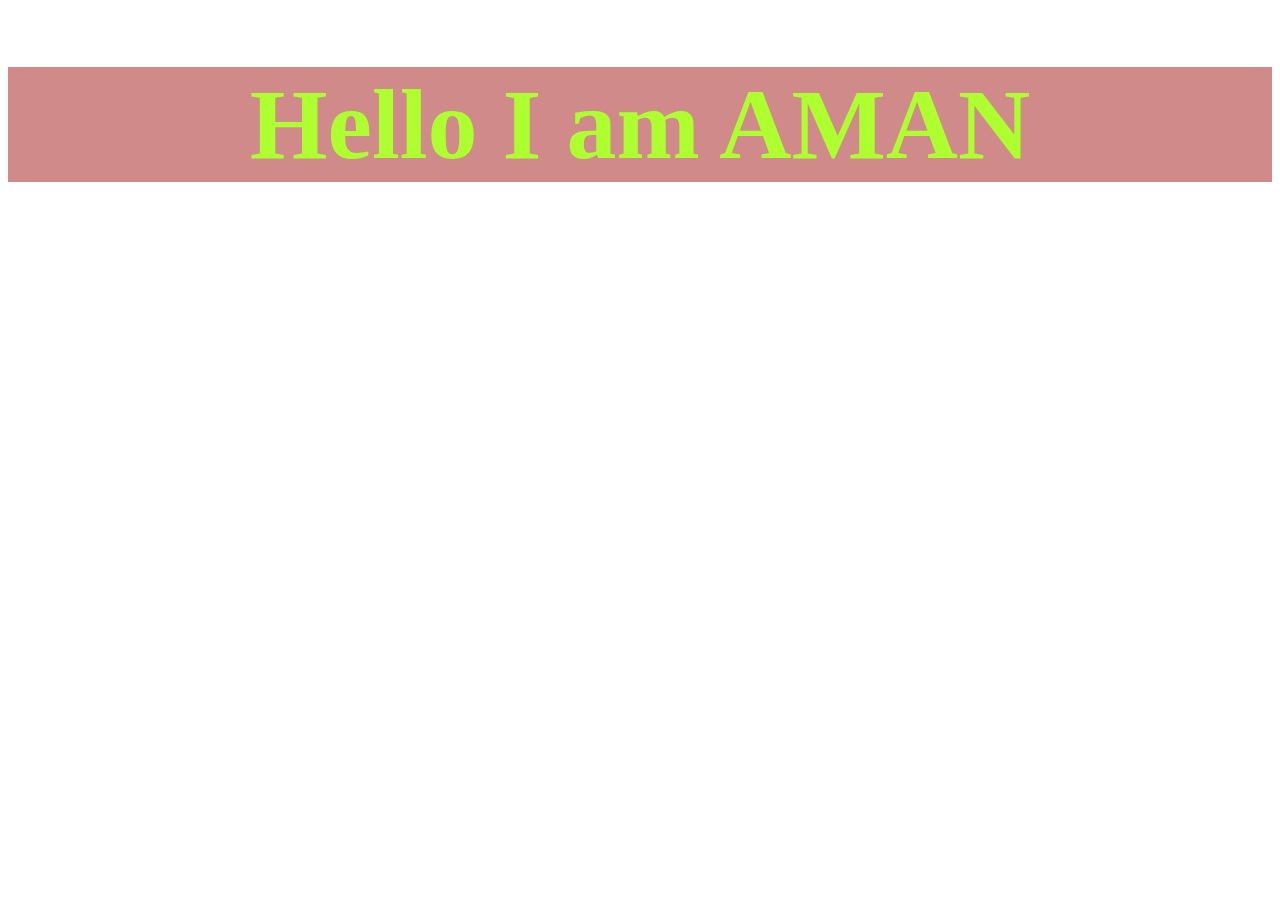
<file: index.html>
<!DOCTYPE html>
<html lang="en">

<head>
    <meta charset="UTF-8">
    <meta http-equiv="X-UA-Compatible" content="IE=edge">
    <meta name="viewport" content="width=device-width, initial-scale=1.0">
    <title>Document</title>
    <link rel="stylesheet" href="style.css">
</head>

<body>
<h1> Hello I am AMAN
</h1></body>

</html>
</file>
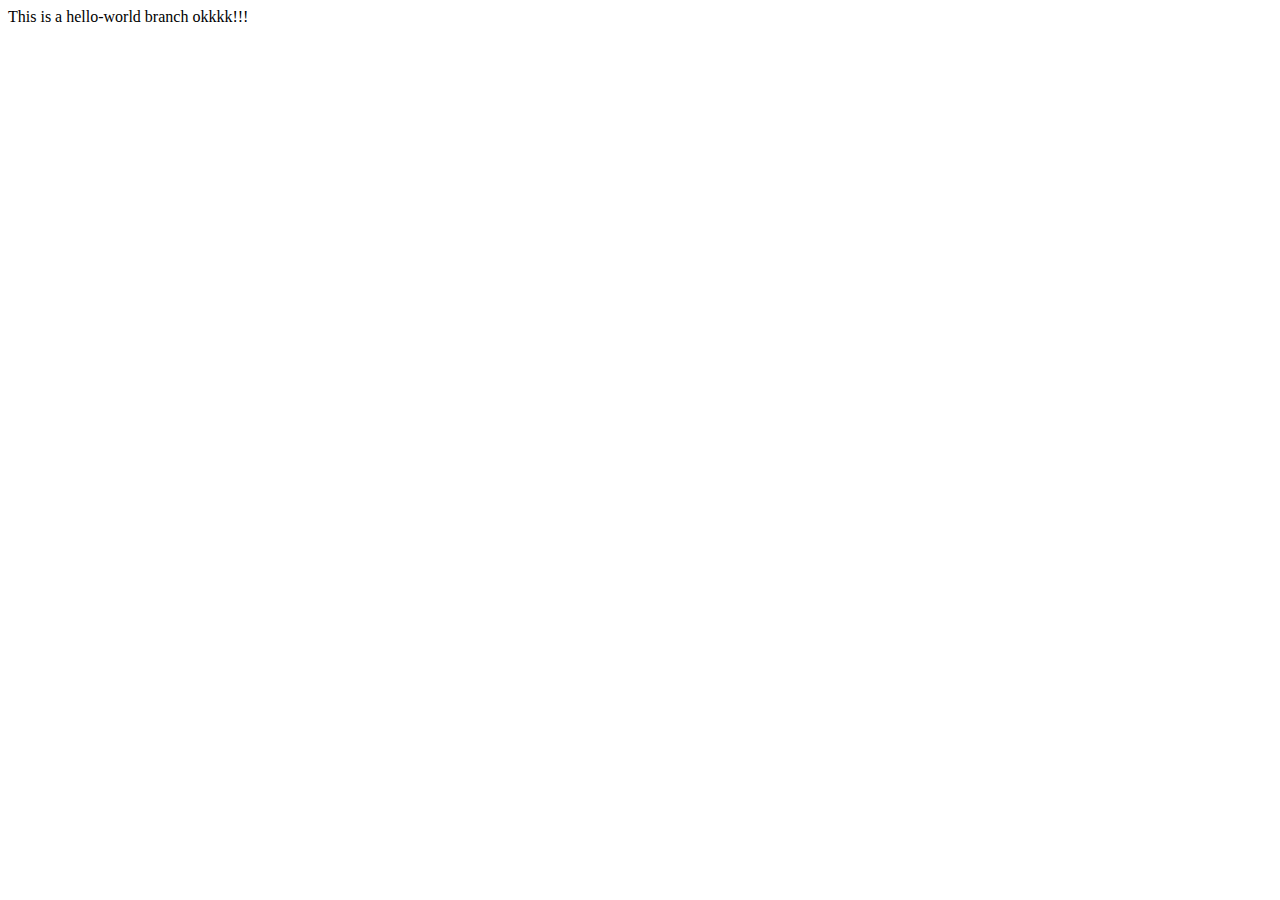
<file: index-1.html>
<!DOCTYPE html>
<html lang="en">
<head>
    <meta charset="UTF-8">
    <meta http-equiv="X-UA-Compatible" content="IE=edge">
    <meta name="viewport" content="width=device-width, initial-scale=1.0">
    <title>Hello World</title>
</head>
<body>
    This is a hello-world branch okkkk!!!
</body>
</html>
</file>
<file: style.css>
h1{
    color : greenyellow;
    font-size:100px;
    text-align: center;
    background-color: rgb(208, 138, 138);
}
</file>
